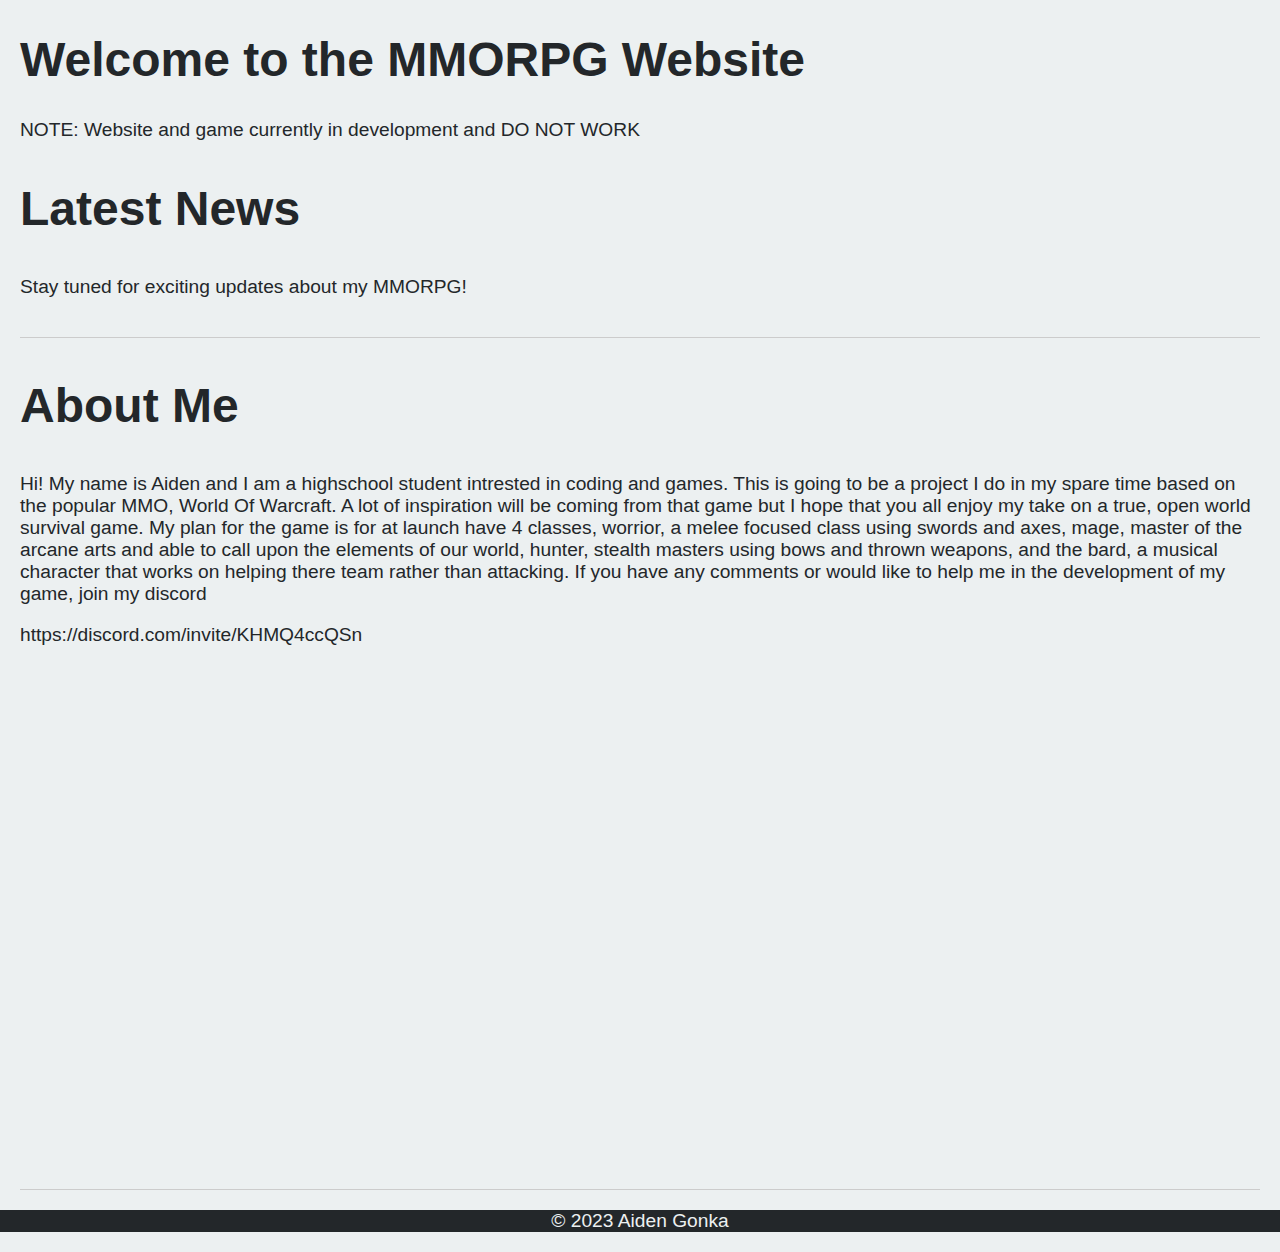
<file: index.html>
<!DOCTYPE html>
<html lang="en">
<head>
    <meta charset="UTF-8">
    <meta name="viewport" content="width=device-width, initial-scale=1.0">
    <title>MMORPG Website</title>
    <link rel="stylesheet" href="styles.css">
</head>
<body>
    <header>
        <h1>Welcome to the MMORPG Website</h1>
        <p>NOTE: Website and game currently in development and DO NOT WORK</p>
    </header>

    <section id="news">
        <h2>Latest News</h2>
        <p>Stay tuned for exciting updates about my MMORPG!</p>
    </section>

    <section id="about">
        <h2>About Me</h2>
        <p>Hi! My name is Aiden and I am a highschool student intrested in coding and games. This is going to be a project I do in my spare time based on the popular MMO, World Of Warcraft. A lot of inspiration will be coming from that game but I hope that you all enjoy my take on a true, open world survival game. My plan for the game is for at launch have 4 classes, worrior, a melee focused class using swords and axes, mage, master of the arcane arts and able to call upon the elements of our world, hunter, stealth masters using bows and thrown weapons, and the bard, a musical character that works on helping there team rather than attacking. If you have any comments or would like to help me in the development of my game, join my discord</p>
        <p>https://discord.com/invite/KHMQ4ccQSn</p>
        
        <iframe src="https://discord.com/widget?id=1109584969199800381&theme=dark" width="350" height="500" allowtransparency="true" frameborder="0" sandbox="allow-popups allow-popups-to-escape-sandbox allow-same-origin allow-scripts"></iframe>
    </section>

    
    <div class="footerdiv">
        <footer>
            <p>&copy; 2023 Aiden Gonka</p>
        </footer>
    </div>
</body>
</html>
</file>
<file: styles.css>
body {
    margin: 0;
    padding: 0;
    font-family: Arial, sans-serif;
    background-color: #ECF0F1;
    color: #23272A;
}

header, nav, section, footer {
    margin: 20px;
}

nav ul {
    list-style-type: none;
    margin: 0;
    padding: 0;
    overflow: hidden;
}

nav li {
    float: left;
    margin-right: 20px;
}

nav a {
    text-decoration: none;
    color: #333;
    font-weight: bold;
}

section {
    border-bottom: 1px solid #ccc;
    padding-bottom: 20px;
    margin-bottom: 20px;
}

footer {
    text-align: center;
    clear: both;
}

h1, h2 {
    font-size: 3.0em
}

p {
    font-size: 1.2em;
}


.footerdiv {
    background-color: #23272A;
    color: #ECF0F1;
}
</file>
